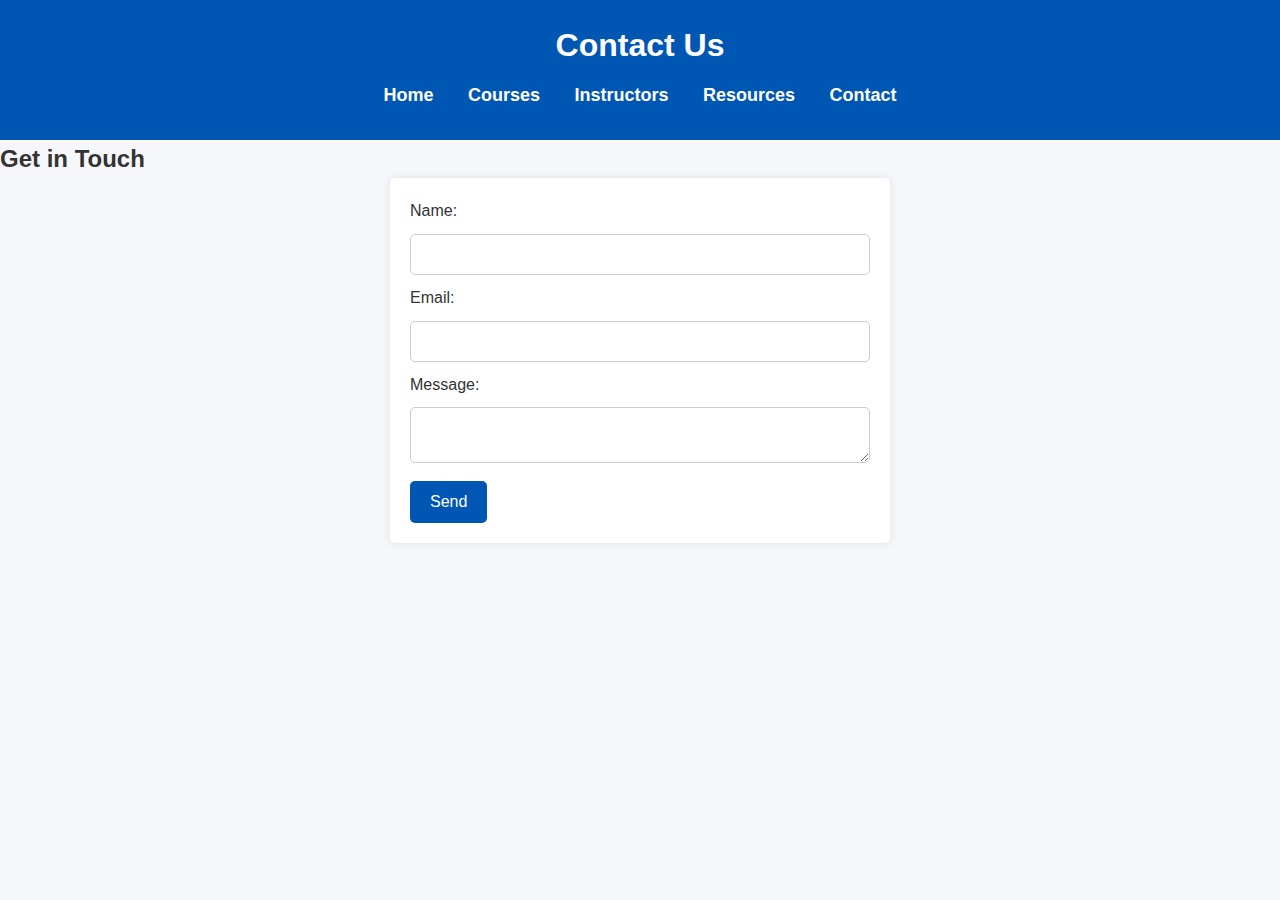
<file: elearning/contact.html>
<!DOCTYPE html>
<html lang="en">
<head>
    <meta charset="UTF-8">
    <meta name="viewport" content="width=device-width, initial-scale=1.0">
    <title>Contact - E-Learning Platform</title>
    <link rel="stylesheet" href="styles.css">
</head>
<body>
    <header>
        <h1>Contact Us</h1>
        <nav>
            <ul>
                <li><a href="index.html">Home</a></li>
                <li><a href="courses.html">Courses</a></li>
                <li><a href="instructors.html">Instructors</a></li>
                <li><a href="resources.html">Resources</a></li>
                <li><a href="contact.html">Contact</a></li>
            </ul>
        </nav>
    </header>

    <section class="contact-form">
        <h2>Get in Touch</h2>
        <form>
            <label>Name:</label>
            <input type="text" required>
            
            <label>Email:</label>
            <input type="email" required>
            
            <label>Message:</label>
            <textarea required></textarea>
            
            <button type="submit">Send</button>
        </form>
    </section>
</body>
</html>
</file>
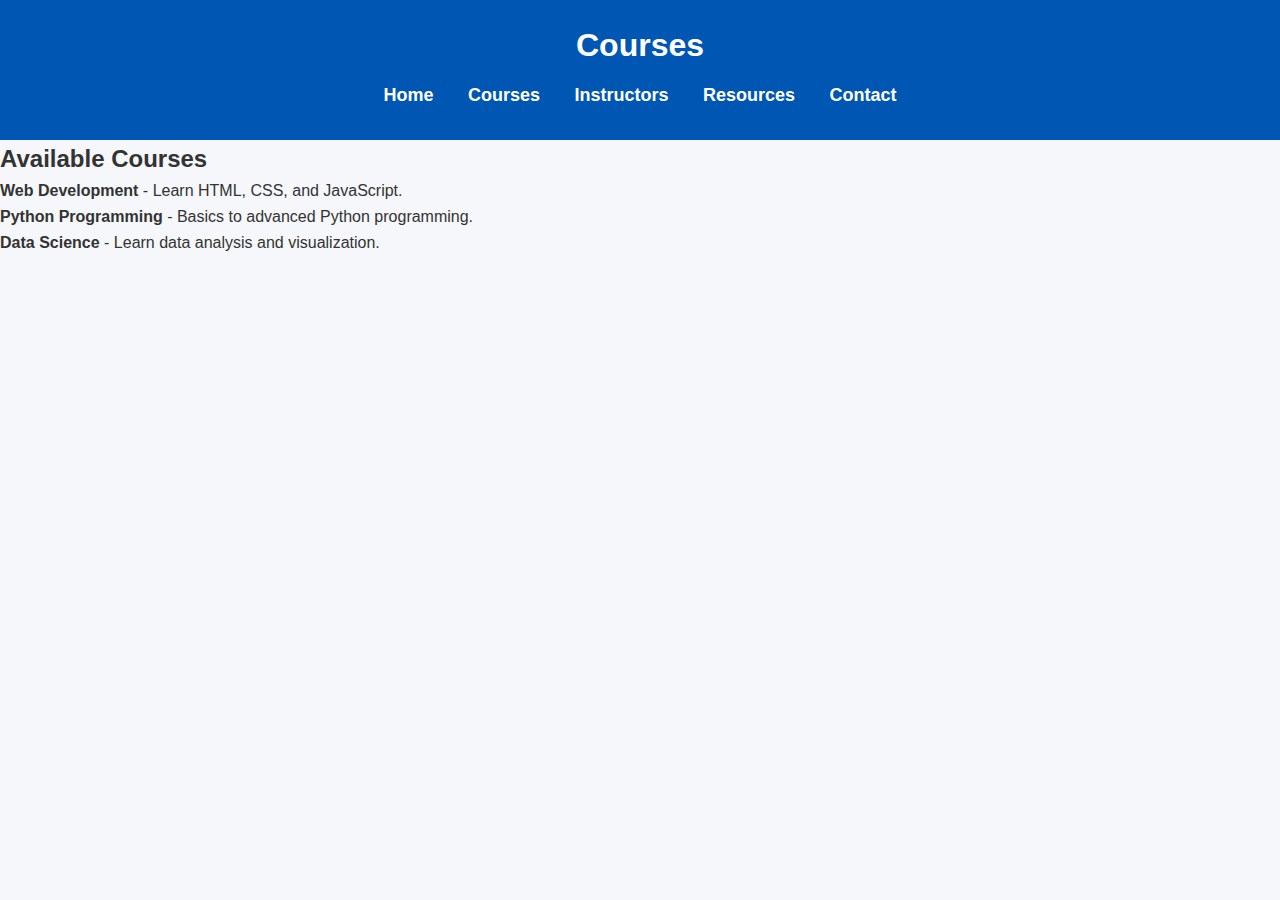
<file: elearning/courses.html>
<!DOCTYPE html>
<html lang="en">
<head>
    <meta charset="UTF-8">
    <meta name="viewport" content="width=device-width, initial-scale=1.0">
    <title>Courses - E-Learning Platform</title>
    <link rel="stylesheet" href="styles.css">
</head>
<body>
    <header>
        <h1>Courses</h1>
        <nav>
            <ul>
                <li><a href="index.html">Home</a></li>
                <li><a href="courses.html">Courses</a></li>
                <li><a href="instructors.html">Instructors</a></li>
                <li><a href="resources.html">Resources</a></li>
                <li><a href="contact.html">Contact</a></li>
            </ul>
        </nav>
    </header>

    <section class="courses">
        <h2>Available Courses</h2>
        <ul>
            <li><strong>Web Development</strong> - Learn HTML, CSS, and JavaScript.</li>
            <li><strong>Python Programming</strong> - Basics to advanced Python programming.</li>
            <li><strong>Data Science</strong> - Learn data analysis and visualization.</li>
        </ul>
    </section>
</body>
</html>
</file>
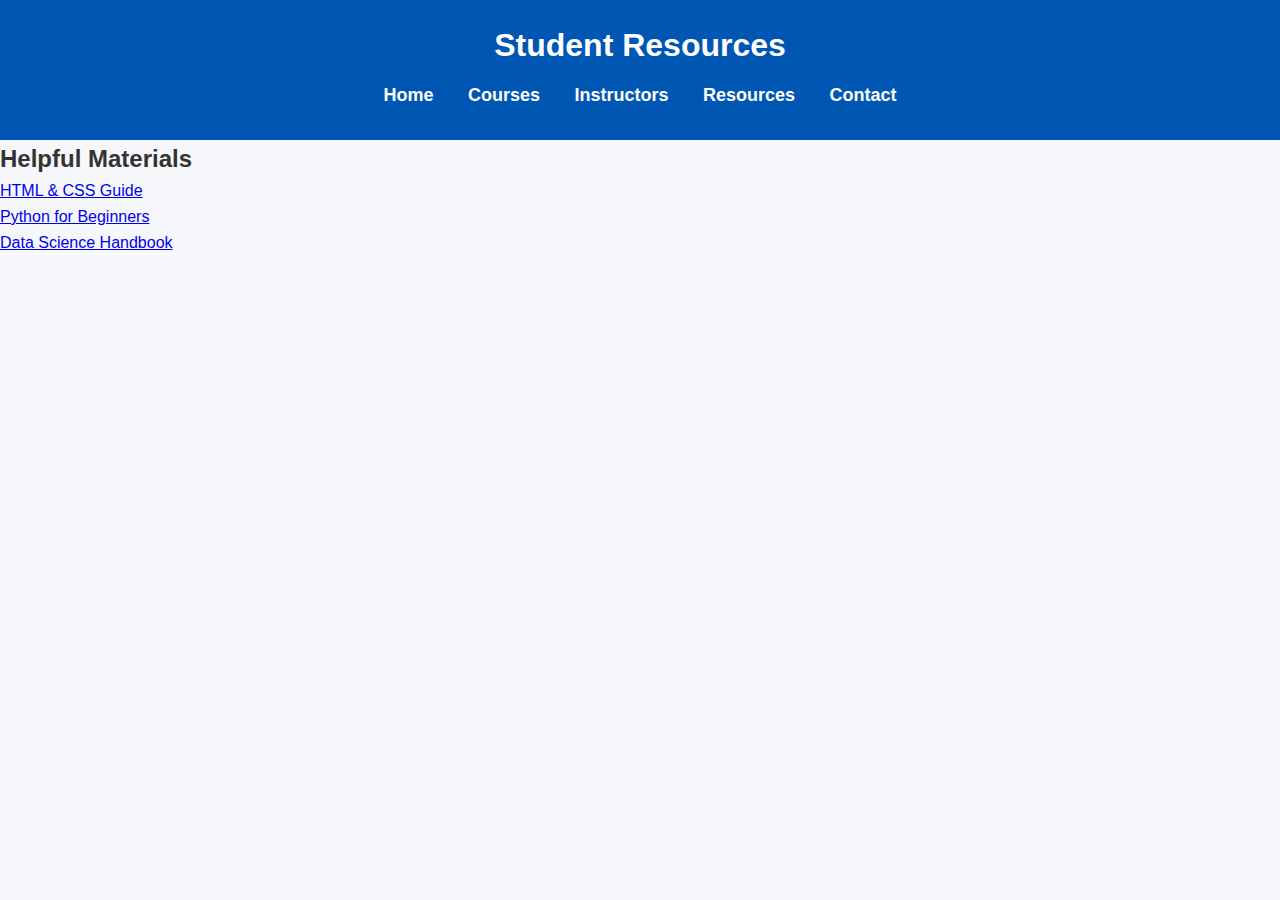
<file: elearning/resources.html>
<!DOCTYPE html>
<html lang="en">
<head>
    <meta charset="UTF-8">
    <meta name="viewport" content="width=device-width, initial-scale=1.0">
    <title>Resources - E-Learning Platform</title>
    <link rel="stylesheet" href="styles.css">
</head>
<body>
    <header>
        <h1>Student Resources</h1>
        <nav>
            <ul>
                <li><a href="index.html">Home</a></li>
                <li><a href="courses.html">Courses</a></li>
                <li><a href="instructors.html">Instructors</a></li>
                <li><a href="resources.html">Resources</a></li>
                <li><a href="contact.html">Contact</a></li>
            </ul>
        </nav>
    </header>

    <section class="resources">
        <h2>Helpful Materials</h2>
        <ul>
            <li><a href="#">HTML & CSS Guide</a></li>
            <li><a href="#">Python for Beginners</a></li>
            <li><a href="#">Data Science Handbook</a></li>
        </ul>
    </section>
</body>
</html>
</file>
<file: elearning/styles.css>
/* General Styles */
* {
    margin: 0;
    padding: 0;
    box-sizing: border-box;
    font-family: 'Arial', sans-serif;
}

body {
    background-color: #f5f7fa;
    color: #333;
    line-height: 1.6;
}

/* Header & Navigation */
header {
    background-color: #0056b3;
    color: white;
    padding: 20px;
    text-align: center;
}

nav ul {
    list-style: none;
    padding: 10px 0;
    text-align: center;
}

nav ul li {
    display: inline;
    margin: 0 15px;
}

nav ul li a {
    color: white;
    text-decoration: none;
    font-size: 18px;
    font-weight: bold;
}

nav ul li a:hover {
    text-decoration: underline;
}

/* Hero Section */
.hero {
    text-align: center;
    background: url('images/hero-bg.jpg') no-repeat center center/cover;
    padding: 100px 20px;
}

.hero h2 {
    font-size: 40px;
    font-weight: bold;
    display: block;
    width: 100%;
    color: black; /* Updated to Black */
}

.hero p {
    font-size: 18px;
    margin-top: 10px;
    display: block;
    width: 100%;
    color: black; /* Updated to Black */
}

.btn {
    display: inline-block;
    background-color: #ffcc00;
    color: black;
    padding: 12px 25px;
    text-decoration: none;
    font-weight: bold;
    border-radius: 5px;
    font-size: 18px;
}

.btn:hover {
    background-color: #e6b800;
}

/* Section Styling */
.section {
    padding: 60px 20px;
    text-align: center;
}

.section h2 {
    font-size: 32px;
    color: #0056b3;
    margin-bottom: 20px;
}

/* Courses Section */
.course-list {
    display: flex;
    justify-content: center;
    flex-wrap: wrap;
}

.course {
    background: white;
    padding: 20px;
    margin: 15px;
    border-radius: 8px;
    max-width: 300px;
    box-shadow: 0px 4px 10px rgba(0, 0, 0, 0.1);
    text-align: center;
}

.course img {
    width: 100%;
    border-radius: 8px;
}

.course h3 {
    margin-top: 15px;
    font-size: 22px;
}

/* Instructors Page */
.instructors {
    padding: 40px;
    text-align: center;
}

.instructor-card {
    background: white;
    padding: 20px;
    margin: 20px auto;
    border-radius: 10px;
    max-width: 400px;
    box-shadow: 0px 4px 10px rgba(0, 0, 0, 0.1);
    text-align: center;
    transition: transform 0.3s ease-in-out;
}

.instructor-card:hover {
    transform: scale(1.05);
}

.instructor-card img {
    width: 120px;
    height: 120px;
    border-radius: 50%;
    margin-bottom: 10px;
}

.instructor-card h3 {
    font-size: 22px;
    color: #0056b3;
}

.instructor-card p {
    font-size: 16px;
    color: #666;
    margin: 5px 0;
}

.social-link {
    display: inline-block;
    background-color: #0073b1;
    color: white;
    padding: 8px 15px;
    margin-top: 10px;
    text-decoration: none;
    border-radius: 5px;
}

.social-link:hover {
    background-color: #005682;
}

/* Contact Form */
.contact-form form {
    max-width: 500px;
    margin: 0 auto;
    background: white;
    padding: 20px;
    border-radius: 5px;
    box-shadow: 0px 0px 10px rgba(0, 0, 0, 0.1);
}

.contact-form input, .contact-form textarea {
    width: 100%;
    padding: 12px;
    margin: 10px 0;
    border: 1px solid #ccc;
    border-radius: 5px;
}

.contact-form button {
    background-color: #0056b3;
    color: white;
    padding: 12px 20px;
    border: none;
    border-radius: 5px;
    cursor: pointer;
    font-size: 16px;
}

.contact-form button:hover {
    background-color: #004494;
}

/* Footer */
footer {
    background-color: #003d82;
    color: white;
    text-align: center;
    padding: 15px;
    margin-top: 30px;
}

/* Responsive Design */
@media (max-width: 768px) {
    nav ul {
        padding: 0;
    }

    nav ul li {
        display: block;
        margin: 10px 0;
    }

    .hero {
        padding: 50px 20px;
    }

    .course-list {
        flex-direction: column;
        align-items: center;
    }

    .instructor-card {
        max-width: 90%;
    }
}
</file>
